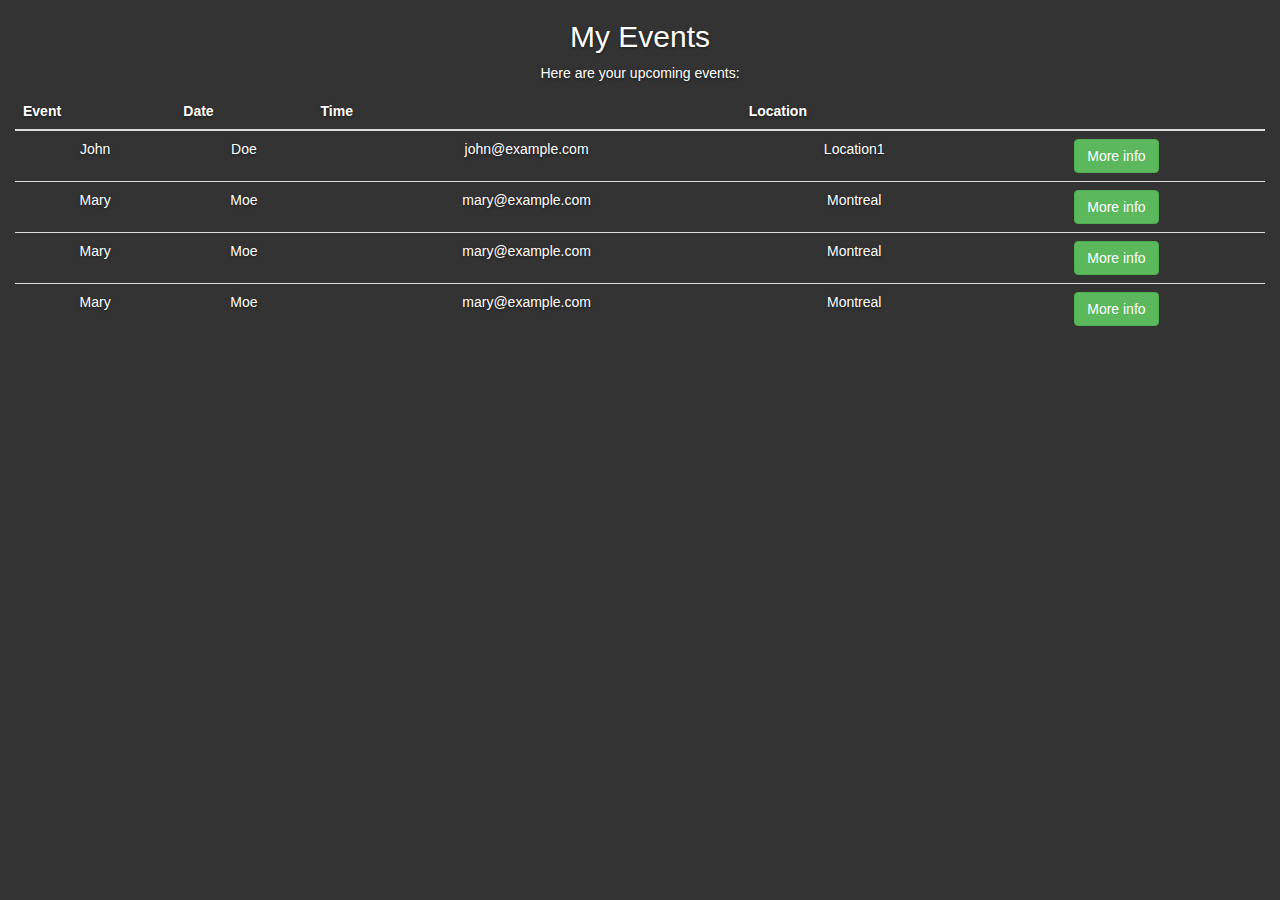
<file: eventtable.html>
<!DOCTYPE html>
<html lang="en">
  <head>
    <meta charset="utf-8">
    <meta http-equiv="X-UA-Compatible" content="IE=edge">
    <meta name="viewport" content="width=device-width, initial-scale=1">
    <meta name="description" content="">
    <meta name="author" content="">
    <link rel="icon" href="../../favicon.ico">

    <title>tables</title>

  <!-- Latest compiled and minified CSS -->
<link rel="stylesheet" href="http://maxcdn.bootstrapcdn.com/bootstrap/3.2.0/css/bootstrap.min.css">

<!-- jQuery library -->
<script src="https://ajax.googleapis.com/ajax/libs/jquery/1.11.1/jquery.min.js"></script>

<!-- Latest compiled JavaScript -->
<script src="http://maxcdn.bootstrapcdn.com/bootstrap/3.2.0/js/bootstrap.min.js"></script>
<link rel="stylesheet" type="text/css" href="cover.css">


</head>
<body>
    <div class="container-fluid">
    <div class="row-fluid">
    <div class="span2">
    <!--Sidebar content-->
    </div>
    <div class="span10">
    <!--Body content-->
  <h2>My Events</h2>
  <p>Here are your upcoming events:</p>   
  <div>         
 <table id="header" class="table">

<thead>
      <tr>
        <th>Event</th>
        <th>Date</th>
        <th>Time</th>
        <th>Location</th>
        <th></th>
      </tr>
</thead>
<tbody>
      <tr>
        <td>John</td>
        <td>Doe</td>
        <td>john@example.com</td>
        <td>Location1</td>
        <td> <a class=".btn" href="event1.html" ><button type="submit" class="btn btn-success">More info</button></a></td>
      </tr>
      <tr>
        <td>Mary</td>
        <td>Moe</td>
        <td>mary@example.com</td>
        <td>Montreal</td>
         <td> <a class=".btn" href="event1.html" ><button type="submit" class="btn btn-success">More info</button></a></td>
      </tr>
         <tr>
        <td>Mary</td>
        <td>Moe</td>
        <td>mary@example.com</td>
        <td>Montreal</td>
         <td> <a class=".btn" href="event1.html" ><button type="submit" class="btn btn-success">More info</button></a></td>
      </tr>
         <tr>
        <td>Mary</td>
        <td>Moe</td>
        <td>mary@example.com</td>
        <td>Montreal</td>
        <td> <a class=".btn" href="event1.html" ><button type="submit" class="btn btn-success">More info</button></a></td>
      </tr>
       
    </tbody>

  </table>

</div>
</div>
</div>
</body>
</html>
</file>
<file: cover.css>
/*
 * Globals
 */

/* Links */
a,
a:focus,
a:hover {
  color: #fff;
}

/* Custom default button */
.btn-default,
.btn-default:hover,
.btn-default:focus {
  color: #333;
  text-shadow: none; /* Prevent inheritence from `body` */
  background-color: #fff;
  border: 1px solid #fff;
}


/*
 * Base structure
 */

html,
body {
  height: 100%;
  background-color: #333;
}
body {
  color: #fff;
  text-align: center;
  text-shadow: 0 1px 3px rgba(0,0,0,.5);
}

/* Extra markup and styles for table-esque vertical and horizontal centering */
.site-wrapper {
  display: table;
  width: 100%;
  height: 100%; /* For at least Firefox */
  min-height: 100%;
  -webkit-box-shadow: inset 0 0 100px rgba(0,0,0,.5);
          box-shadow: inset 0 0 100px rgba(0,0,0,.5);
}
.site-wrapper-inner {
  display: table-cell;
  vertical-align: top;
}
.cover-container {
  margin-right: auto;
  margin-left: auto;
}

/* Padding for spacing */
.inner {
  padding: 30px;
}


/*
 * Header
 */
.masthead-brand {
  margin-top: 10px;
  margin-bottom: 10px;
}

.masthead-nav > li {
  display: inline-block;
}
.masthead-nav > li + li {
  margin-left: 20px;
}
.masthead-nav > li > a {
  padding-right: 0;
  padding-left: 0;
  font-size: 16px;
  font-weight: bold;
  color: #fff; /* IE8 proofing */
  color: rgba(255,255,255,.75);
  border-bottom: 2px solid transparent;
}
.masthead-nav > li > a:hover,
.masthead-nav > li > a:focus {
  background-color: transparent;
  border-bottom-color: #a9a9a9;
  border-bottom-color: rgba(255,255,255,.25);
}
.masthead-nav > .active > a,
.masthead-nav > .active > a:hover,
.masthead-nav > .active > a:focus {
  color: #fff;
  border-bottom-color: #fff;
}

@media (min-width: 768px) {
  .masthead-brand {
    float: left;
  }
  .masthead-nav {
    float: right;
  }
}


/*
 * Cover
 */

.cover {
  padding: 0 20px;
}
.cover .btn-lg {
  padding: 10px 20px;
  font-weight: bold;
}


/*
 * Footer
 */

.mastfoot {
  color: #999; /* IE8 proofing */
  color: rgba(255,255,255,.5);
}


/*
 * Affix and center
 */

@media (min-width: 768px) {
  /* Pull out the header and footer */
  .masthead {
    position: fixed;
    top: 0;
  }
  .mastfoot {
    position: fixed;
    bottom: 0;
  }
  /* Start the vertical centering */
  .site-wrapper-inner {
    vertical-align: middle;
  }
  /* Handle the widths */
  .masthead,
  .mastfoot,
  .cover-container {
    width: 100%; /* Must be percentage or pixels for horizontal alignment */
  }
}

@media (min-width: 992px) {
  .masthead,
  .mastfoot,
  .cover-container {
    width: 700px;
  }
}

/* LOGIN 
body {
  padding-top: 40px;
  padding-bottom: 40px;
  background-color: #eee;
} */

.form-signin {
  max-width: 330px;
  padding: 15px;
  margin: 0 auto;
}
.form-signin .form-signin-heading,
.form-signin .checkbox {
  margin-bottom: 10px;
}
.form-signin .checkbox {
  font-weight: normal;
}
.form-signin .form-control {
  position: relative;
  height: auto;
  -webkit-box-sizing: border-box;
     -moz-box-sizing: border-box;
          box-sizing: border-box;
  padding: 10px;
  font-size: 16px;
}
.form-signin .form-control:focus {
  z-index: 2;
}
.form-signin input[type="email"] {
  margin-bottom: -1px;
  border-bottom-right-radius: 0;
  border-bottom-left-radius: 0;
}
.form-signin input[type="password"] {
  margin-bottom: 10px;
  border-top-left-radius: 0;
  border-top-right-radius: 0;
}
</file>
